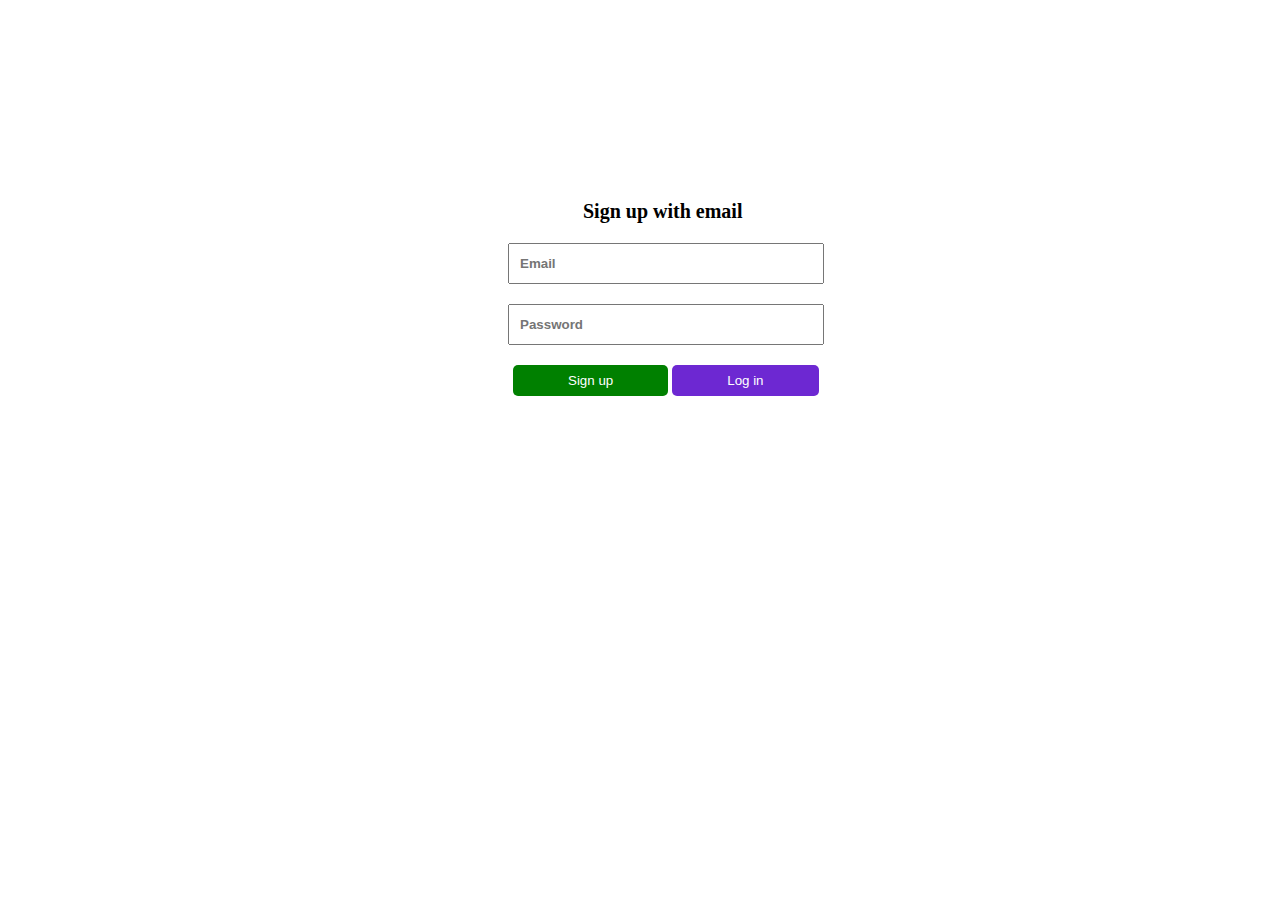
<file: public/index.html>
<!DOCTYPE html>
<html lang="en">
<head>
    <meta charset="UTF-8">
    <meta name="viewport" content="width=device-width, initial-scale=1.0">
    <link rel="preconnect" href="https://fonts.googleapis.com">
    <link rel="preconnect" href="https://fonts.gstatic.com" crossorigin>
    <link href="https://fonts.googleapis.com/css2?family=DM+Sans:ital,opsz,wght@0,9..40,100..1000;1,9..40,100..1000&family=Roboto:ital,wght@0,100..900;1,100..900&display=swap" rel="stylesheet">
    <link rel="stylesheet" href="/public/css/styles.css">
    <title>Document</title>
</head>
<body>
    <div class="login-container">
        <p class="page-title">Sign up with email</p>
        <input class="email-input" placeholder="Email">
        <input class="password-input" placeholder="Password">
        <div class="btn-container">
            <button onclick="getCredentials()" class="signup-button">Sign up</button>
            <button onclick="getCredentials()" class="login-button">Log in</button>
        </div>
    </div>

    <script src="/public/js/scripts.js"></script>
</body>
</html>
</file>
<file: public/css/styles.css>
.login-container {
    margin-top: 200px;
    margin-left: 500px;
}

.page-title {
    font: Roboto;
    font-size: 20px;
    font-weight: bold;
    margin-left: 75px;
}

.email-input {
    display: block;
    font: Roboto;
    margin-bottom: 20px;
    width: 300px;
    height: 35px;
    padding-left: 10px;
    font-weight: bold;
}

.password-input {
    font: Roboto;
    width: 300px;
    height: 35px;
    padding-left: 10px;
    font-weight: bold;
}

.signup-button {
    display: inline-block;
    padding-left: 55px;
    padding-right: 55px;
    padding-top: 8px;
    padding-bottom: 8px;
    margin-left: 5px;
    background-color: green;
    border: none;
    color: white;
    border-radius: 5px;
    cursor: pointer;
}

.signup-button:hover {
    opacity: 0.8;
}

.signup-button:active {
    opacity: 0.6;
}

.login-button {
    display: inline-block;
    margin-top: 20px;
    padding-left: 55px;
    padding-right: 55px;
    padding-top: 8px;
    padding-bottom: 8px;
    background-color: rgb(109, 40, 210);
    border: none;
    color: white;
    border-radius: 5px;
    cursor: pointer;
}

.login-button:hover {
    opacity: 0.8;
}

.login-button:active {
    opacity: 0.6;
}
</file>
